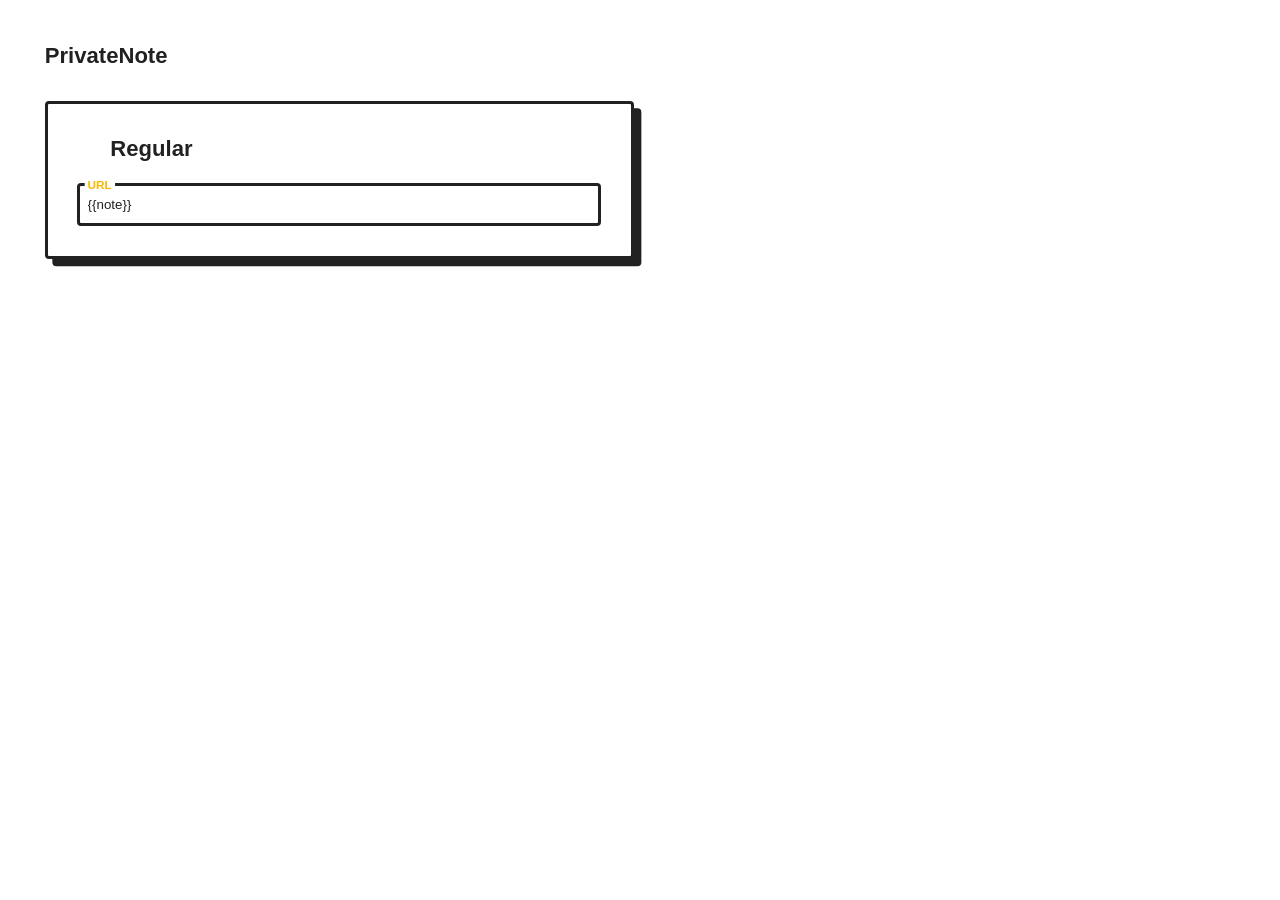
<file: templates/createUrl.html>
<!DOCTYPE html>
<html lang="en">
<head>
    <style>
        @import url("https://rsms.me/inter/inter.css");
        :root {
          --color-light: white;
          --color-dark: #212121;
          --color-signal: #fab700;
          --color-background: var(--color-light);
          --color-text: var(--color-dark);
          --color-accent: var(--color-signal);
          --size-bezel: .5rem;
          --size-radius: 4px;
          line-height: 1.4;
          font-family: "Inter", sans-serif;
          font-size: calc(.6rem + .4vw);
          color: var(--color-text);
          background: var(--color-background);
          font-weight: 300;
          padding: 0 calc(var(--size-bezel) * 3);
        }

        h1, h2, h3 {
          font-weight: 900;
        }

        mark {
          background: var(--color-accent);
          color: var(--color-text);
          font-weight: bold;
          padding: 0 0.2em;
        }

        .card {
          background: var(--color-background);
          padding: calc(4 * var(--size-bezel));
          margin-top: calc(4 * var(--size-bezel));
          border-radius: var(--size-radius);
          border: 3px solid var(--color-shadow, currentColor);
          box-shadow: 0.5rem 0.5rem 0 var(--color-shadow, currentColor);
        }
        .card--inverted {
          --color-background: var(--color-dark);
          color: var(--color-light);
          --color-shadow: var(--color-accent);
        }
        .card--accent {
          --color-background: var(--color-signal);
          --color-accent: var(--color-light);
          color: var(--color-dark);
        }
        .card *:first-child {
          margin-top: 0;
        }

        .l-design-widht {
          max-width: 40rem;
          padding: 1rem;
        }

        .input {
          position: relative;
        }
        .input__label {
          position: absolute;
          left: 0;
          top: 0;
          padding: calc(var(--size-bezel) * 0.75) calc(var(--size-bezel) * .5);
          margin: calc(var(--size-bezel) * 0.75 + 3px) calc(var(--size-bezel) * .5);
          background: pink;
          white-space: nowrap;
          transform: translate(0, 0);
          transform-origin: 0 0;
          background: var(--color-background);
          transition: transform 120ms ease-in;
          font-weight: bold;
          line-height: 1.2;
        }
        .input__field {
          box-sizing: border-box;
          display: block;
          width: 100%;
          border: 3px solid currentColor;
          padding: calc(var(--size-bezel) * 1.5) var(--size-bezel);
          color: currentColor;
          background: transparent;
          border-radius: var(--size-radius);
        }
        .input__field:not(:-moz-placeholder-shown) + .input__label {
          transform: translate(0.25rem, -65%) scale(0.8);
          color: var(--color-accent);
        }
        .input__field:not(:-ms-input-placeholder) + .input__label {
          transform: translate(0.25rem, -65%) scale(0.8);
          color: var(--color-accent);
        }
        .input__field:focus + .input__label, .input__field:not(:placeholder-shown) + .input__label {
          transform: translate(0.25rem, -65%) scale(0.8);
          color: var(--color-accent);
        }

        .button-group {
          margin-top: calc(var(--size-bezel) * 2.5);
        }

        button {
          color: currentColor;
          padding: var(--size-bezel) calc(var(--size-bezel) * 2);
          background: var(--color-accent);
          border: none;
          border-radius: var(--size-radius);
          font-weight: 900;
        }
        button[type=reset] {
          background: var(--color-background);
          font-weight: 200;
        }

        button + button {
          margin-left: calc(var(--size-bezel) * 2);
        }

        .icon {
          display: inline-block;
          width: 1em;
          height: 1em;
          margin-right: 0.5em;
        }

        .hidden {
          display: none;
        }
  </style>
  <title>Document</title>
</head>
<body>
  <article class="l-design-widht">
    <h1>PrivateNote</h1>
  
  
    <div class="card" >
      <h2><svg class="icon" aria-hidden="true">
          <use xlink:href="#icon-coffee" href="#icon-coffee" />
        </svg>Regular</h2>
      <label class="input">
        <input class="input__field"  type="text_field" value={{note}} />
        <span class="input__label">URL</span>
      </label>

    </div>
</body>
</html>
</file>
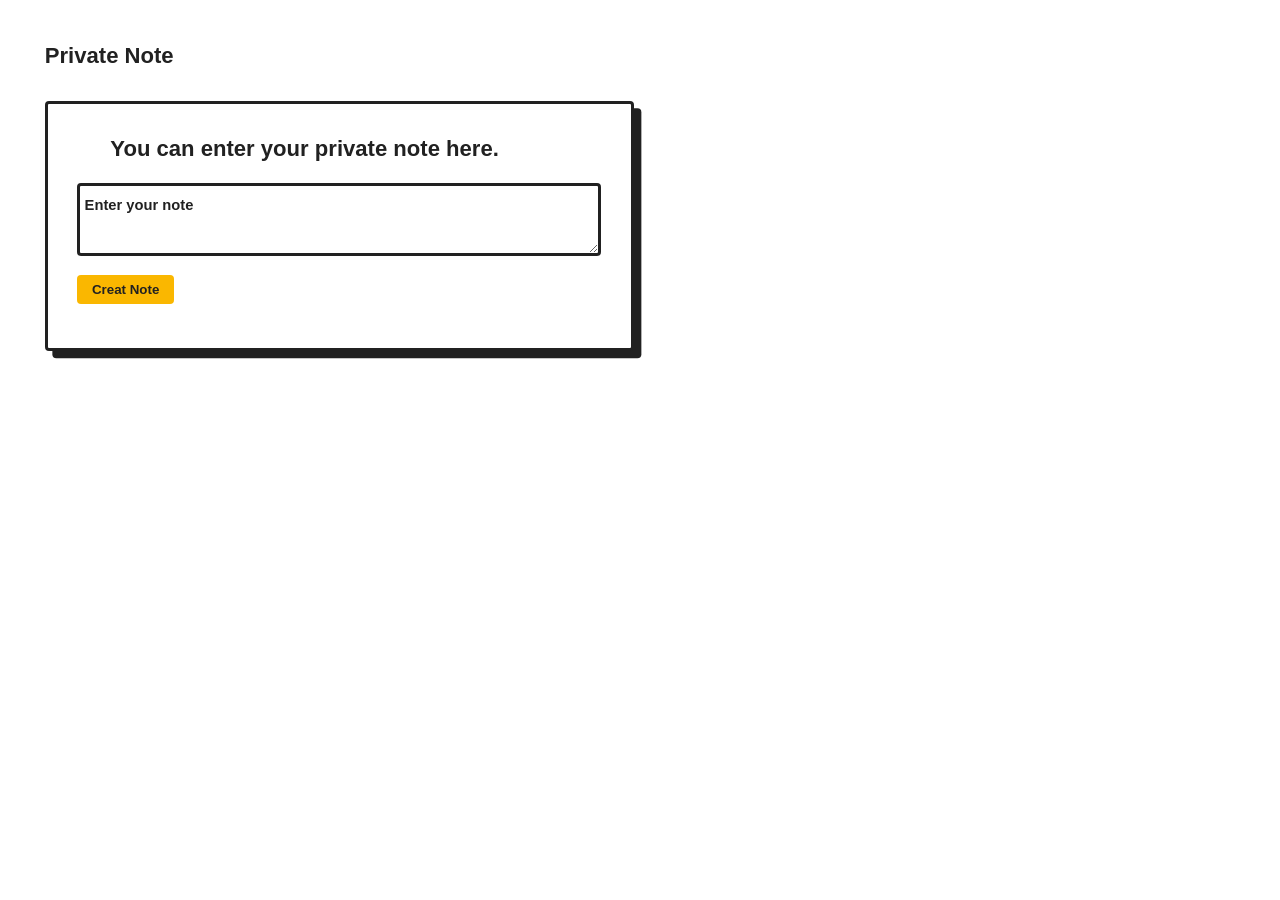
<file: templates/home_page.html>
<html>

<head>
    <style>
        /* @import url("https://rsms.me/inter/inter.css"); */

        :root {
            --color-light: white;
            --color-dark: #212121;
            --color-signal: #fab700;
            --color-background: var(--color-light);
            --color-text: var(--color-dark);
            --color-accent: var(--color-signal);
            --size-bezel: .5rem;
            --size-radius: 4px;
            line-height: 1.4;
            font-family: "Inter", sans-serif;
            font-size: calc(.6rem + .4vw);
            color: var(--color-text);
            background: var(--color-background);
            font-weight: 300;
            padding: 0 calc(var(--size-bezel) * 3);
        }

        h1,
        h2,
        h3 {
            font-weight: 900;
        }

        mark {
            background: var(--color-accent);
            color: var(--color-text);
            font-weight: bold;
            padding: 0 0.2em;
        }

        .card {
            background: var(--color-background);
            padding: calc(4 * var(--size-bezel));
            margin-top: calc(4 * var(--size-bezel));
            border-radius: var(--size-radius);
            border: 3px solid var(--color-shadow, currentColor);
            box-shadow: 0.5rem 0.5rem 0 var(--color-shadow, currentColor);
        }

        .card--inverted {
            --color-background: var(--color-dark);
            color: var(--color-light);
            --color-shadow: var(--color-accent);
        }

        .card--accent {
            --color-background: var(--color-signal);
            --color-accent: var(--color-light);
            color: var(--color-dark);
        }

        .card *:first-child {
            margin-top: 0;
        }

        .l-design-widht {
            max-width: 40rem;
            padding: 1rem;
        }

        .input {
            position: relative;
        }

        .input__label {
            position: absolute;
            left: 0;
            top: 0;
            padding: calc(var(--size-bezel) * 0.75) calc(var(--size-bezel) * .5);
            margin: calc(var(--size-bezel) * 0.75 + 3px) calc(var(--size-bezel) * .5);
            background: pink;
            white-space: nowrap;
            transform: translate(0, 0);
            transform-origin: 0 0;
            background: var(--color-background);
            transition: transform 120ms ease-in;
            font-weight: bold;
            line-height: 1.2;
        }

        .input__field {
            box-sizing: border-box;
            display: block;
            width: 100%;
            border: 3px solid currentColor;
            padding: calc(var(--size-bezel) * 1.5) var(--size-bezel);
            color: currentColor;
            background: transparent;
            border-radius: var(--size-radius);
        }

        .input__field:not(:-moz-placeholder-shown)+.input__label {
            transform: translate(0.25rem, -65%) scale(0.8);
            color: var(--color-accent);
        }

        .input__field:not(:-ms-input-placeholder)+.input__label {
            transform: translate(0.25rem, -65%) scale(0.8);
            color: var(--color-accent);
        }

        .input__field:focus+.input__label,
        .input__field:not(:placeholder-shown)+.input__label {
            transform: translate(0.25rem, -65%) scale(0.8);
            color: var(--color-accent);
        }

        .button-group {
            margin-top: calc(var(--size-bezel) * 2.5);
        }

        button {
            color: currentColor;
            padding: var(--size-bezel) calc(var(--size-bezel) * 2);
            background: var(--color-accent);
            border: none;
            border-radius: var(--size-radius);
            font-weight: 900;
        }

        button[type=reset] {
            background: var(--color-background);
            font-weight: 200;
        }

        button+button {
            margin-left: calc(var(--size-bezel) * 2);
        }

        .icon {
            display: inline-block;
            width: 1em;
            height: 1em;
            margin-right: 0.5em;
        }

        .hidden {
            display: none;
        }
    </style>
</head>

<body>

    <article class="l-design-widht">
        <h1>Private Note</h1>

        <div class="card">
            <h2><svg class="icon" aria-hidden="true">
                    <use xlink:href="#icon-coffee" href="#icon-coffee" />
                </svg>You can enter your private note here.</h2>

            <form action="/typeNote" method="post">
                <label class="input">
                    <textarea name="note" class="input__field" id="text_area" type="text" placeholder=" " rows="3"></textarea>
                    <span class="input__label">Enter your note</span>
                </label>
                <div class="button-group">
                    <button id="creat_note" type="submit">Creat Note</button>
                </div>

            </form>
        </div>
        </svg>
</file>
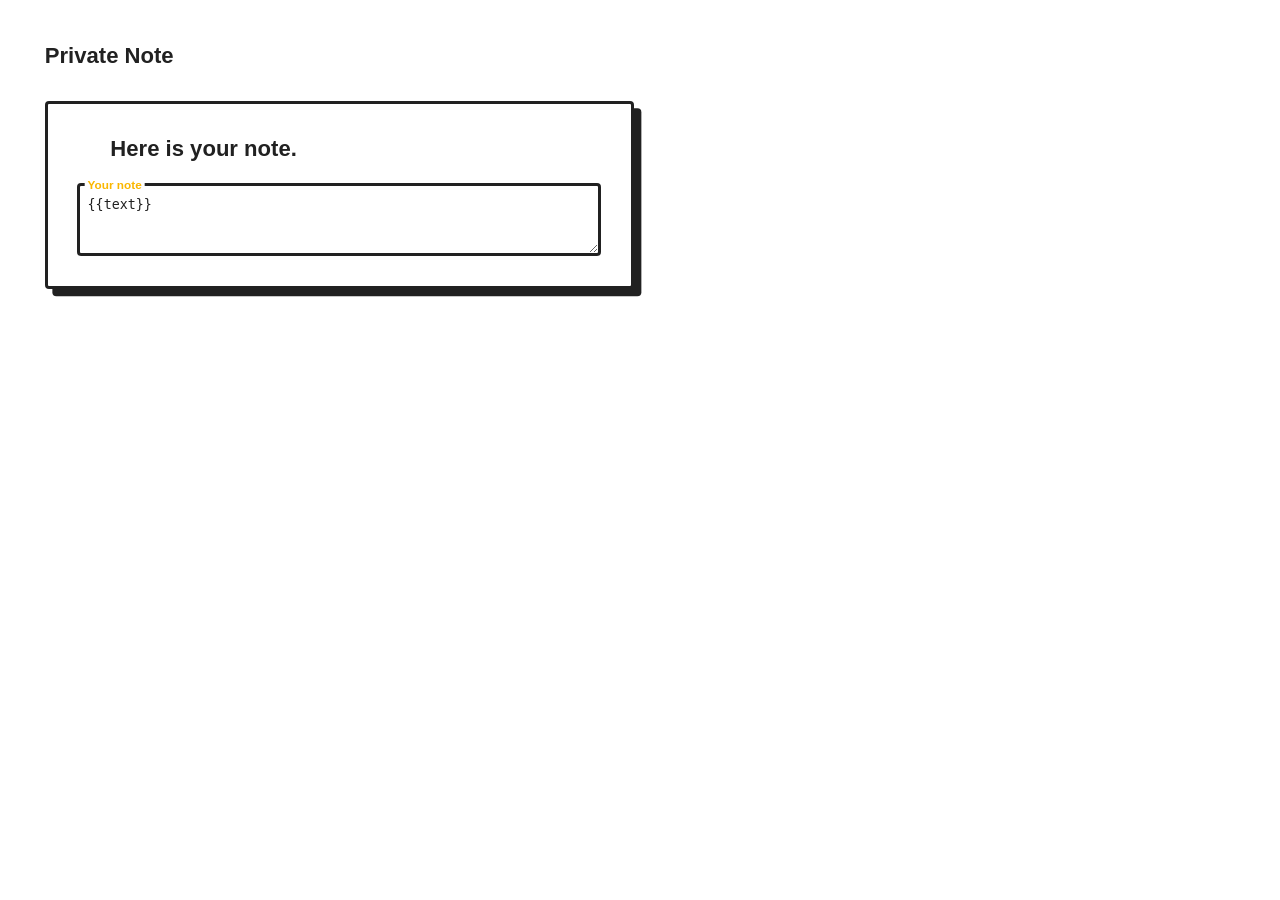
<file: templates/show_note_page.html>
<html>

<head>
    <style>
        /* @import url("https://rsms.me/inter/inter.css"); */

        :root {
            --color-light: white;
            --color-dark: #212121;
            --color-signal: #fab700;
            --color-background: var(--color-light);
            --color-text: var(--color-dark);
            --color-accent: var(--color-signal);
            --size-bezel: .5rem;
            --size-radius: 4px;
            line-height: 1.4;
            font-family: "Inter", sans-serif;
            font-size: calc(.6rem + .4vw);
            color: var(--color-text);
            background: var(--color-background);
            font-weight: 300;
            padding: 0 calc(var(--size-bezel) * 3);
        }

        h1,
        h2,
        h3 {
            font-weight: 900;
        }

        mark {
            background: var(--color-accent);
            color: var(--color-text);
            font-weight: bold;
            padding: 0 0.2em;
        }

        .card {
            background: var(--color-background);
            padding: calc(4 * var(--size-bezel));
            margin-top: calc(4 * var(--size-bezel));
            border-radius: var(--size-radius);
            border: 3px solid var(--color-shadow, currentColor);
            box-shadow: 0.5rem 0.5rem 0 var(--color-shadow, currentColor);
        }

        .card--inverted {
            --color-background: var(--color-dark);
            color: var(--color-light);
            --color-shadow: var(--color-accent);
        }

        .card--accent {
            --color-background: var(--color-signal);
            --color-accent: var(--color-light);
            color: var(--color-dark);
        }

        .card *:first-child {
            margin-top: 0;
        }

        .l-design-widht {
            max-width: 40rem;
            padding: 1rem;
        }

        .input {
            position: relative;
        }

        .input__label {
            position: absolute;
            left: 0;
            top: 0;
            padding: calc(var(--size-bezel) * 0.75) calc(var(--size-bezel) * .5);
            margin: calc(var(--size-bezel) * 0.75 + 3px) calc(var(--size-bezel) * .5);
            background: pink;
            white-space: nowrap;
            transform: translate(0, 0);
            transform-origin: 0 0;
            background: var(--color-background);
            transition: transform 120ms ease-in;
            font-weight: bold;
            line-height: 1.2;
        }

        .input__field {
            box-sizing: border-box;
            display: block;
            width: 100%;
            border: 3px solid currentColor;
            padding: calc(var(--size-bezel) * 1.5) var(--size-bezel);
            color: currentColor;
            background: transparent;
            border-radius: var(--size-radius);
        }

        .input__field:not(:-moz-placeholder-shown)+.input__label {
            transform: translate(0.25rem, -65%) scale(0.8);
            color: var(--color-accent);
        }

        .input__field:not(:-ms-input-placeholder)+.input__label {
            transform: translate(0.25rem, -65%) scale(0.8);
            color: var(--color-accent);
        }

        .input__field:focus+.input__label,
        .input__field:not(:placeholder-shown)+.input__label {
            transform: translate(0.25rem, -65%) scale(0.8);
            color: var(--color-accent);
        }

        .button-group {
            margin-top: calc(var(--size-bezel) * 2.5);
        }

        button {
            color: currentColor;
            padding: var(--size-bezel) calc(var(--size-bezel) * 2);
            background: var(--color-accent);
            border: none;
            border-radius: var(--size-radius);
            font-weight: 900;
        }

        button[type=reset] {
            background: var(--color-background);
            font-weight: 200;
        }

        button+button {
            margin-left: calc(var(--size-bezel) * 2);
        }

        .icon {
            display: inline-block;
            width: 1em;
            height: 1em;
            margin-right: 0.5em;
        }

        .hidden {
            display: none;
        }
    </style>
</head>

<body>

    <article class="l-design-widht">
        <h1>Private Note</h1>

        <div class="card">
            <h2><svg class="icon" aria-hidden="true">
                    <use xlink:href="#icon-coffee" href="#icon-coffee" />
                </svg>Here is your note.</h2>

            <!-- <form action="/linkPage" method="post"> -->
            <label class="input">
                <textarea name="input" class="input__field" id="text_area" type="text" placeholder=" "
                    rows="3">{{text}}</textarea>
                <span class="input__label">Your note</span>
            </label>
            <!-- <div class="button-group">
                    <button id="creat_note" type="submit">Creat Note</button>
                </div> -->

            <!-- </form> -->
        </div>
        </svg>
</file>
